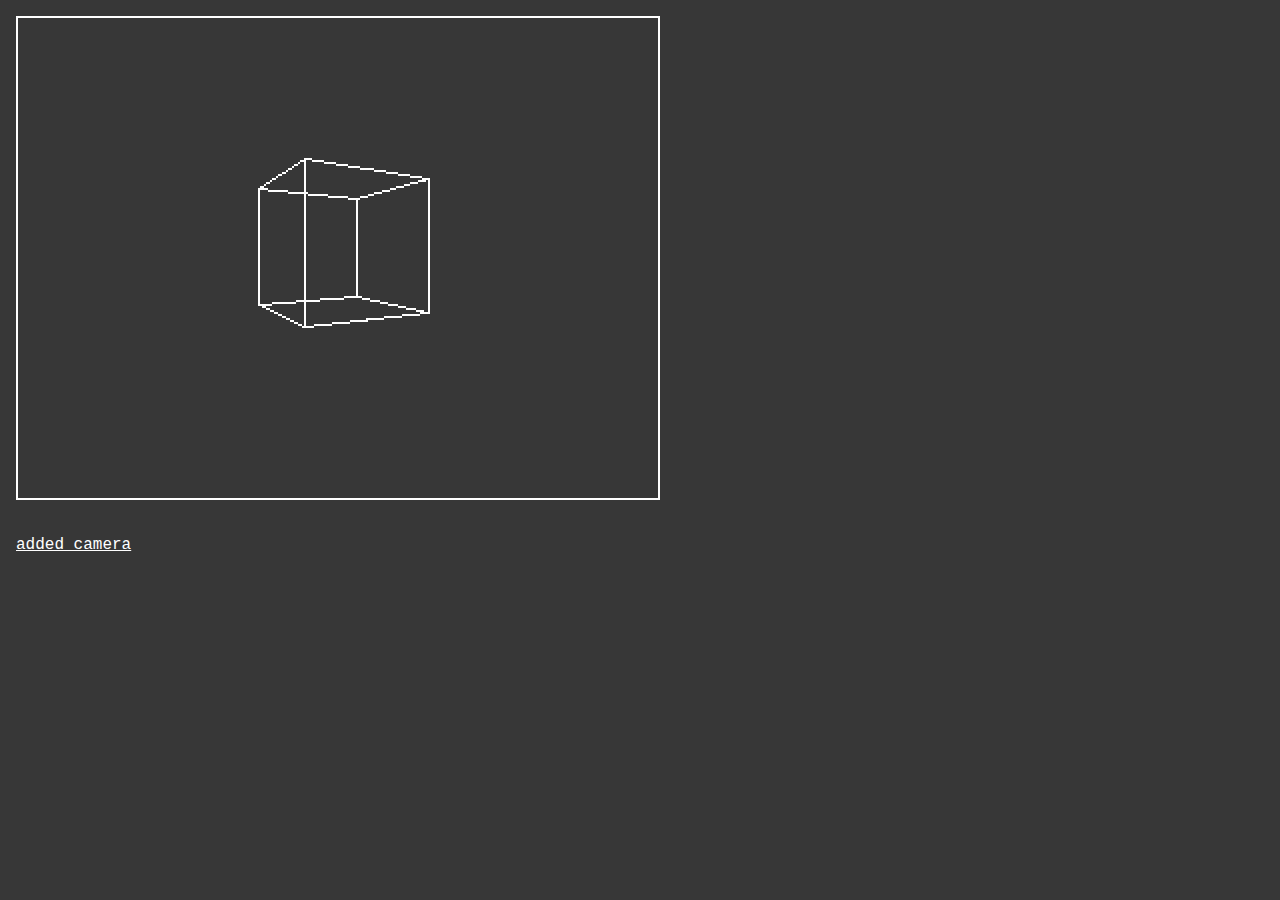
<file: index.html>
<html>
<head>
<meta charset="UTF-8">
<title>nradiowave - simple camera int</title>   
<meta name="viewport" content="width=device-width, minimum-scale=1, initial-scale=1">
<link href="style.css" rel="stylesheet" />
</head>
<body>


<canvas id="screen"></canvas>

<script>
var model_polys = [
    [ 0, 1, 3, 2 ],
    [ 3, 2, 5, 4 ],
    [ 5, 4, 7, 6 ],
    [ 7, 6, 0, 1 ],
    [ 4, 2, 6, 1 ],
];

var model_vert = [
    [ 204, 241, 202 ],
    [ 204, -165, 202 ],
    [ 202, -165, -204 ],
    [ 202, 241, -204 ],
    [ -204, -165, -202 ],
    [ -204, 241, -202 ],
    [ -202, -165, 204 ],
    [ -202, 241, 204 ],
];

const SCALE = 2048;
const ONE = 4096;

// ================= SIN / COS LUT =================

const sinLUT = new Int16Array(ONE);

for (let i = 0; i < ONE; i++) {
    sinLUT[i] = (Math.sin(i * 2 * Math.PI / ONE) * SCALE) | 0;
}

function isin(a) {
    return sinLUT[a & (ONE - 1)];
}

function icos(a) {
    return sinLUT[(a + (ONE >> 2)) & (ONE - 1)];
}

// ================= RENDERER =================

function kellyRenderer() {

    const bgColor = "#373737";
    const lineColor = "#fff";
    const FPS = 30;

    const screen = document.getElementById('screen');
    const screenCtx = screen.getContext("2d");

    const screenW = 320;
    const screenH = 240;
    const ASPECT = screenW / screenH; 
    
    var pos = [0,0,1048];

    let angle = 0;
    const self = this;

    function getScreenCoords(p) {
        return {
            x: ((p.x + SCALE) * screen.width) / (2 * SCALE) | 0,
            y: ((SCALE - p.y) * screen.height) / (2 * SCALE) | 0,
        };
    }

    function project3Dto2D({ x, y, z }) {
        return {
            x: (x * SCALE / z) | 0,
            y: (y * ASPECT *  SCALE / z) | 0,
        };
    }

    function rotate_xz_int(v, a) {
        const s = isin(a);
        const c = icos(a);
        
        return {
            x: ((v[0] * c - v[2] * s) >> 11) + pos[0],
            y: v[1] + pos[1],
            z: ((v[0] * s + v[2] * c) >> 11)  + pos[2],
        };
    }
    
    function line(p1, p2) {
        let x0 = p1.x | 0;
        let y0 = p1.y | 0;
        let x1 = p2.x | 0;
        let y1 = p2.y | 0;

        let dx = Math.abs(x1 - x0);
        let dy = Math.abs(y1 - y0);
        let sx = x0 < x1 ? 1 : -1;
        let sy = y0 < y1 ? 1 : -1;
        let err = dx - dy;

        screenCtx.fillStyle = lineColor;

        while (true) {
            screenCtx.fillRect(x0, y0, 1, 1);

            if (x0 === x1 && y0 === y1) break;

            let e2 = err << 1;
            if (e2 > -dy) { err -= dy; x0 += sx; }
            if (e2 <  dx) { err += dx; y0 += sy; }
        }
    }


    function polyToScreen(poly) {
        for (let i = 0; i < poly.length; i++) {
            poly[i] = getScreenCoords(project3Dto2D(poly[i]));
        }
        
        return poly;
        
    }

    this.update = function () {

        screenCtx.fillStyle = bgColor;
        screenCtx.fillRect(0, 0, screen.width, screen.height);

        angle = (angle + 16) & (ONE - 1);

        for (const poly of model_polys) {

            var rotatedPoly = poly.map(i =>
                rotate_xz_int(model_vert[i], angle)
            );
            
          //  console.log(rotatedPoly);
            
           // debugger;
            polyToScreen(rotatedPoly);

           // console.log(rotatedPoly);
            
           //  debugger;
            line(rotatedPoly[0], rotatedPoly[1]);
            line(rotatedPoly[1], rotatedPoly[3]);
            line(rotatedPoly[3], rotatedPoly[2]);
            line(rotatedPoly[2], rotatedPoly[0]);
           //  line(rotatedPoly[3], rotatedPoly[2]);
           //  line(rotatedPoly[2], rotatedPoly[3]);
           // line(rotatedPoly[3], rotatedPoly[0]);
            
        }
        
        setTimeout(self.update, 1000 / FPS);
    };

    this.init = function () {
        screen.width = screenW;
        screen.height = screenH;
        self.update();
    };
}


var tt = new kellyRenderer();
tt.init();

</script>
<br><br><br>
<a href="camera.html">added camera</a>


</body>

</html>
</file>
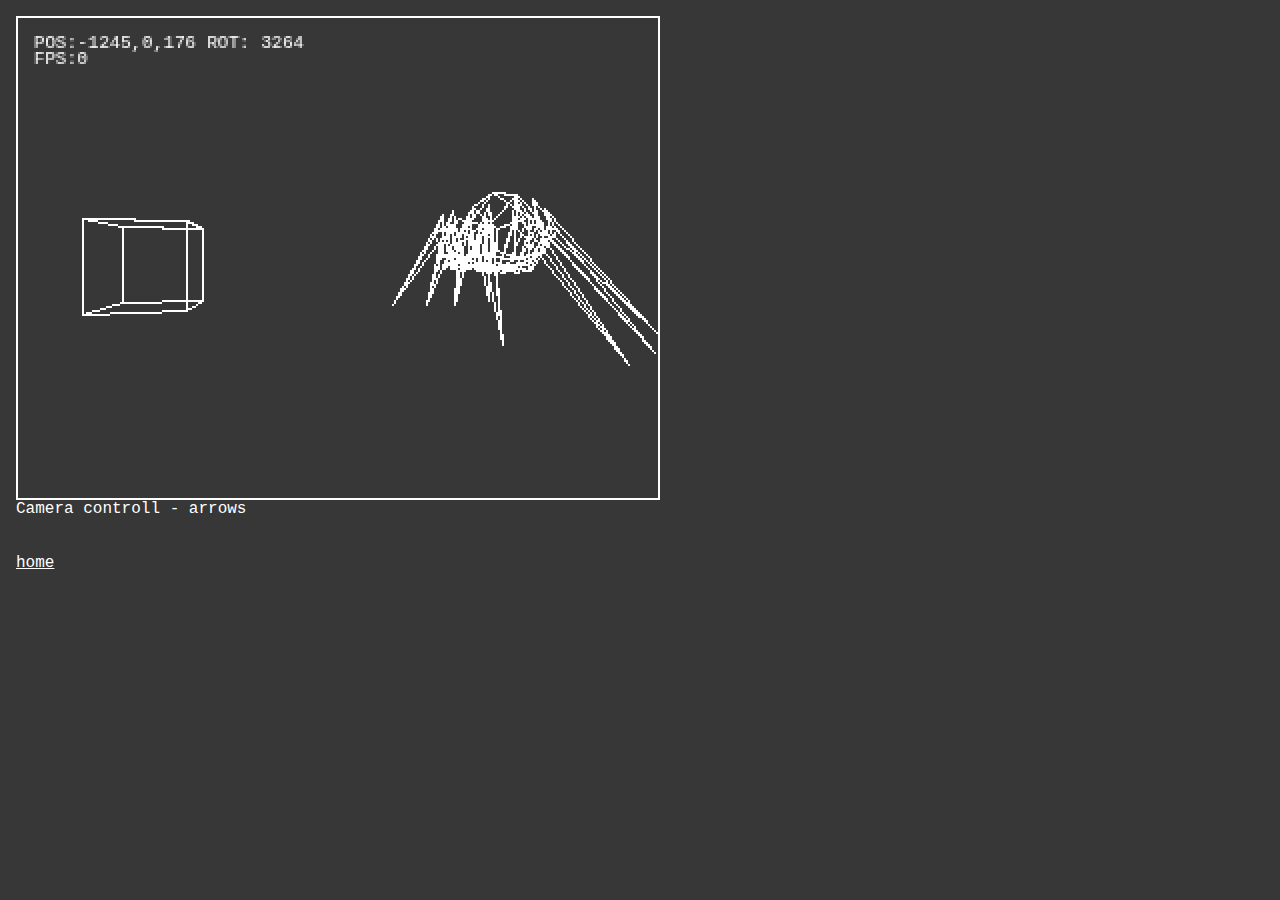
<file: camera.html>
<html>
<head>
<meta charset="UTF-8">
<title>nradiowave - simple camera int</title>   
<meta name="viewport" content="width=device-width, minimum-scale=1, initial-scale=1">
<link href="style.css" rel="stylesheet" />
</head>
<body style="background : #373737;">


<canvas id="screen"></canvas>

<script src="spider.js"></script>
<script src="cube.js"></script>
<script>


// Экпорт оптимизирован под совместимость с PS1 
//  - Ось Y инвертирована
//  - Масштаб экспорта значений из блендера vertex.x y z * 100
//  - напрямую float операции не применяются (только генерация таблицы sin перед началом) | только целочисленные вычисления

const SCALE = 2048; // пропорциональный вывод на экран - весь экран - область видимости SCALE единиц мира
const ONE = 4096;   // масштаб целочисленных вычислений

const sinLUT = new Int16Array(ONE);

for (let i = 0; i < ONE; i++) {
    sinLUT[i] = (Math.sin(i * 2 * Math.PI / ONE) * SCALE) | 0;
}

function isin(a) {
    return sinLUT[a & (ONE - 1)];
}

function icos(a) {
    return sinLUT[(a + (ONE >> 2)) & (ONE - 1)];
}

const keys = {};

window.addEventListener("keydown", e => keys[e.key] = true);
window.addEventListener("keyup",   e => keys[e.key] = false);

function SceneObject(verts, polys, x, y, z) {
    
    this.verts = verts;
    this.polys = polys;
    this.pos = [x, y, z];
    this.rotY = 0;
    this.rotSpeed = 8;
    
}

function SceneCamera(x, y, z) {
    this.pos = [x, y, z];
    this.rotY = 0;
    this.speed = 32;
    this.rotSpeed = 32;
    
    var self = this;
    this.update = function() {
    
        if (keys["ArrowRight"])  self.rotY = (self.rotY - self.rotSpeed) & (ONE - 1);
        if (keys["ArrowLeft"]) self.rotY = (self.rotY + self.rotSpeed) & (ONE - 1);


        const s = isin(self.rotY);
        const c = icos(self.rotY);

        if (keys["ArrowUp"]) {
            self.pos[0] -= (s * self.speed) >> 11;
            self.pos[2] += (c * self.speed) >> 11;
        }

        if (keys["ArrowDown"]) {
            self.pos[0] += (s * self.speed) >> 11;
            self.pos[2] -= (c * self.speed) >> 11;
        }
    }
}
    


function kellyRenderer() {

    const bgColor = "#373737";
    const lineColor = "#fff";
    const FPS = 60;
    const FRAME_TIME = 1000 / FPS;
    
    let last = 0;
    let fps = 0;
    let frames = 0;
    let fpsLastTime = 0;

    const screen = document.getElementById('screen');
    const screenCtx = screen.getContext("2d");

    const screenW = 320;
    const screenH = 240;
    const screenRatio = screenW / screenH; 
    
    
    let angle = 0;
    const self = this;
    
    var camera = new SceneCamera(-1245,0,176);
        camera.rotY = 3264;
        
    var poolObjects = [];
        poolObjects.push(new SceneObject(spider_model_vert, spider_model_polys, 0,0,0));
        poolObjects.push(new SceneObject(cube_model_vert, cube_model_polys, 0,0,1512));
        poolObjects[1].rotSpeed = 32;
        
    function getScreenCoords(p) {
        return {
            x: ((p.x + SCALE) * screen.width) / (2 * SCALE) | 0,
            y: ((p.y + SCALE) * screen.height) / (2 * SCALE) | 0, // инвертирована для PS1. Y -1 - вверх / если обычный расклад то ---->> ((SCALE - p.y) * screen.height) / (2 * SCALE) | 0,
        };
    }

    function project3Dto2D({ x, y, z }) {
        return {
            x: (x * SCALE / z) | 0,
            y: (y * screenRatio *  SCALE / z) | 0,
        };
    }
    
    // линия без сглаживания просто заполняем - длинну пикселями
    
    function line(p1, p2) {
    
        let x0 = p1.x | 0;
        let y0 = p1.y | 0;
        let x1 = p2.x | 0;
        let y1 = p2.y | 0;

        let dx = Math.abs(x1 - x0);
        let dy = Math.abs(y1 - y0);
        let sx = x0 < x1 ? 1 : -1;
        let sy = y0 < y1 ? 1 : -1;
        let err = dx - dy;

        screenCtx.fillStyle = lineColor;

        while (true) {
            screenCtx.fillRect(x0, y0, 1, 1);

            if (x0 === x1 && y0 === y1) break;

            let e2 = err << 1;
            if (e2 > -dy) { err -= dy; x0 += sx; }
            if (e2 <  dx) { err += dx; y0 += sy; }
        }
    }
    
    function transformObjectVertex(v, obj) {
        const s = isin(obj.rotY);
        const c = icos(obj.rotY);

        const x = ((v[0] * c - v[2] * s) >> 11) + obj.pos[0];
        const z = ((v[0] * s + v[2] * c) >> 11) + obj.pos[2];

        return {
            x: x,
            y: v[1] + obj.pos[1],
            z: z,
        };
    }

    function worldToView(v) {
        const dx = v.x - camera.pos[0];
        const dz = v.z - camera.pos[2];

        const s = isin(-camera.rotY & (ONE - 1));
        const c = icos(-camera.rotY & (ONE - 1));

        return {
            x: (dx * c - dz * s) >> 11,
            y: v.y - camera.pos[1],
            z: (dx * s + dz * c) >> 11,
        };
    }
    
    this.update = function () {
        
        camera.update();
        
        screenCtx.fillStyle = bgColor;
        screenCtx.fillRect(0, 0, screen.width, screen.height);


        for (const obj of poolObjects) {

            obj.rotY = (obj.rotY + obj.rotSpeed) & (ONE - 1);
            for (const poly of obj.polys) {
            
                 
                var verts = [];

                for (let i = 0; i < poly.length; i++) {
                    if (poly[i] === -1) continue;

                    let v = transformObjectVertex(obj.verts[poly[i]], obj); // вершина объекта с учетом его поворота
                    v = worldToView(v); // вершина объекта относительно взгляда камеры

                    if (v.z < 64) {
                        verts = [];
                        break;
                    } // near plane
                    
                    verts.push(
                        getScreenCoords( // 2д координата в масштабе экранных координат
                            project3Dto2D(v) // вершина спроецированная в 2д пространство 
                        )
                    );
                }

                if (verts.length === 4) {
                    line(verts[0], verts[1]);
                    line(verts[1], verts[3]);
                    line(verts[3], verts[2]);
                    line(verts[2], verts[0]);
                } else if (verts.length === 3) {
                    line(verts[0], verts[1]);
                    line(verts[1], verts[2]);
                    line(verts[2], verts[0]);
                }
            }
            
        }
        
        screenCtx.fillStyle = lineColor;
        screenCtx.font = "9px Courier New";
        screenCtx.textBaseline = "top";
        screenCtx.textAlign = "left";

        screenCtx.fillText("POS:" + camera.pos[0] + "," + camera.pos[1] + "," + camera.pos[2] + " ROT: " + camera.rotY, 8, 8);
        screenCtx.fillText("FPS:" + fps, 8, 16);

    };

    function loop(time) {
        var delta = time - last;
        if (delta > 250) {
            delta = FRAME_TIME; // слишком долго не было апдейта - пауза или вкладка спала - более 250 мс - считаем что прошол только один кадр
            last = time-FRAME_TIME;
        }
        
        if (delta >= FRAME_TIME) {
            last += FRAME_TIME;
            self.update();
            frames++;
        }
        
        if (time - fpsLastTime >= 1000) {
            fps = frames;
            frames = 0;
            fpsLastTime = time;
        }
        requestAnimationFrame(loop);
    }

    
    this.init = function () {
        screen.width = screenW;
        screen.height = screenH;

        requestAnimationFrame(loop);
    };
}


var tt = new kellyRenderer();
tt.init();

</script>
<br>
Camera controll - arrows
<br><br><br>
<a href="index.html" style="">home</a> 


</body>

</html>
</file>
<file: style.css>
html, body {
    margin: 0;
    padding: 0;
    font: 16px Courier New;
    /* font-size: 18px; */
    color : #fff; 
    
}

a {
    color : #fff; 
    text-decoration : none;
    text-decoration: underline;
}

body {
    background : #373737;
    padding : 16px;
}

canvas {
    border: 2px solid #fff; 
    image-rendering: pixelated; 
    image-rendering: crisp-edges; 
    width:640px;
}
</file>
